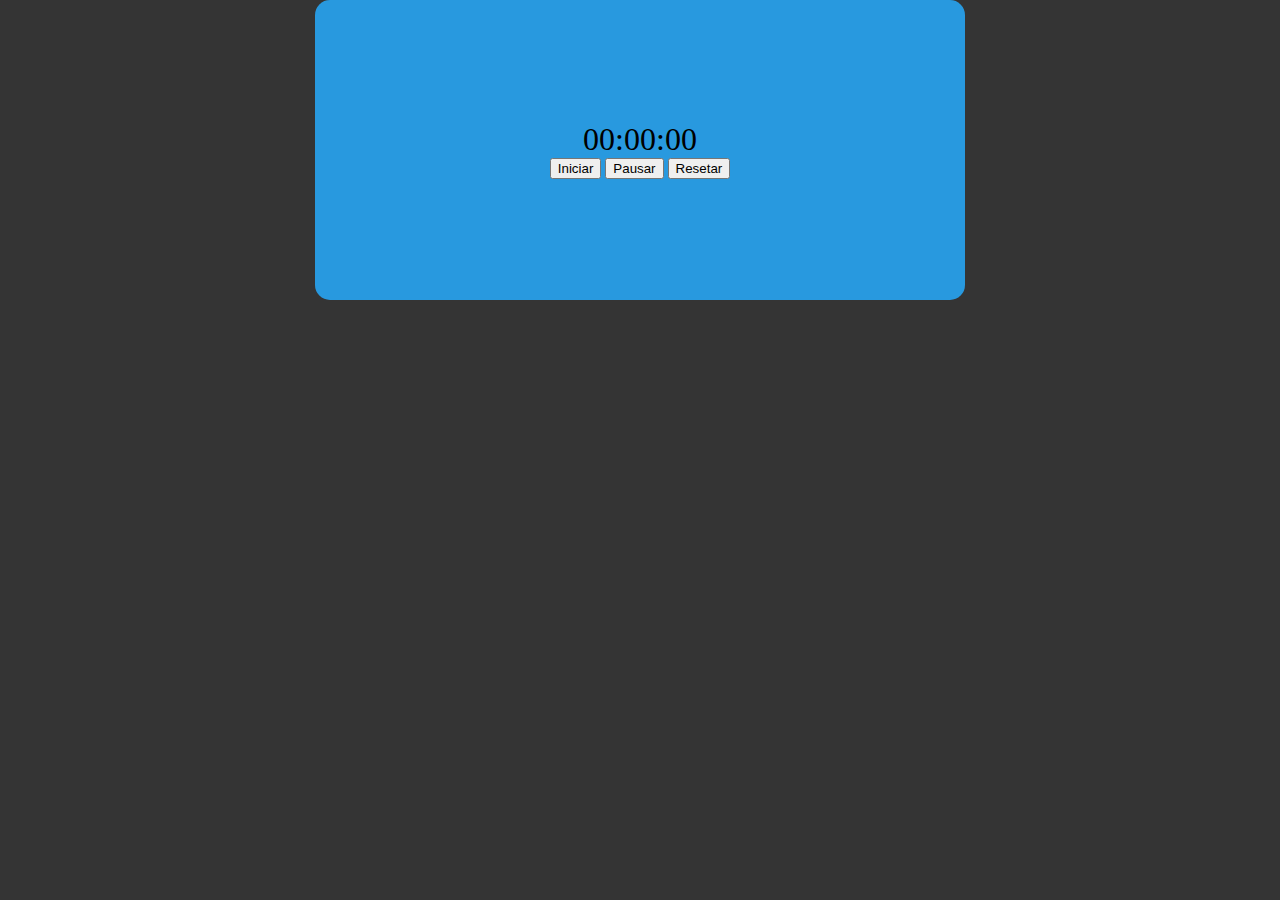
<file: src/index.html>
<!DOCTYPE html>
<html lang="pt-br">

<head>
	<meta charset="UTF-8">
	<meta http-equiv="X-UA-Compatible" content="IE=edge">
	<meta name="viewport" content="width=device-width, initial-scale=1.0">
	<link rel="stylesheet" href="assets/css/style.css">
	<title>Document</title>
</head>

<body>
	<div class="container">
		<p class="timer">00:00:00</p>
		<div class="buttons">
			<button class="btniniciar">Iniciar</button>
			<button class="btnpausar">Pausar</button>
			<button class="btnresetar">Resetar</button>
		</div>
	</div>
	<script src="assets/js/app.js"></script>
</body>

</html>
</file>
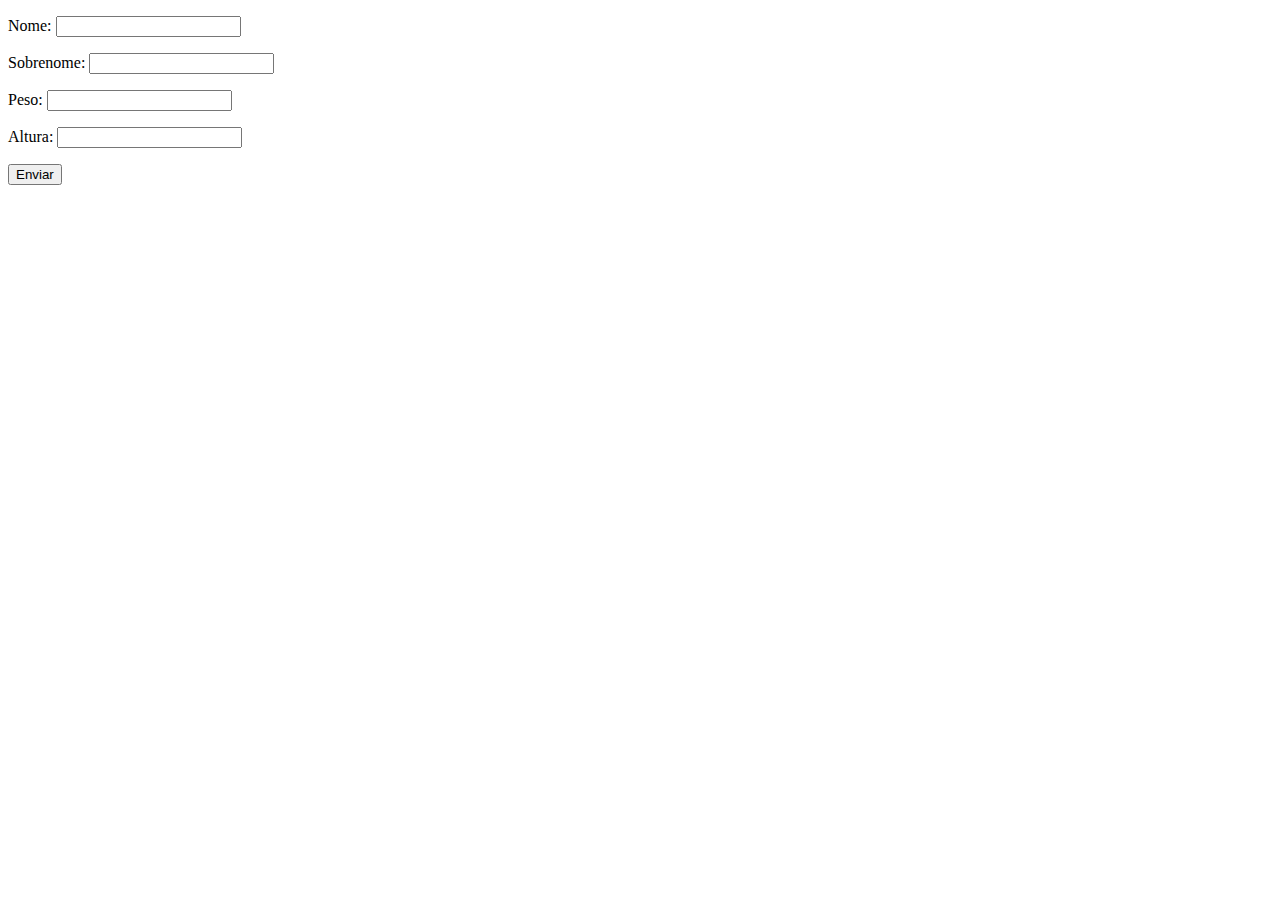
<file: CursoJS/Aula-34/index.html>
<!DOCTYPE html>
<html lang="en">
<head>
    <meta charset="UTF-8">
    <meta http-equiv="X-UA-Compatible" content="IE=edge">
    <meta name="viewport" content="width=device-width, initial-scale=1.0">
    <title>Document</title>
</head>
<body>
    <form action="" method="post" class="form">
        <p>Nome: <input type="text" name="" class="nome"></p>
        <p>Sobrenome: <input type="text" name="" class="sobrenome"></p>
        <p>Peso: <input type="text" name="" class="peso"> </p>
        <p>Altura: <input type="text" name="" class="altura"></p>
        <button>Enviar</button>
    </form>

    <div class="resultado">
        <p class="returnNome"></p>
        <p class="returnSobrenome"></p>
        <p class="returnPeso"></p>
        <p class="returnAltura"></p>
    </div>
    <script src="script.js"></script>
</body>
</html>
</file>
<file: src/assets/css/style.css>
* {
	margin: 0px;
}

body {
	display: flex;
	flex-direction: row;
	justify-content: center;
	background-color: #343434;
}

.container {
	height: 300px;
	width: 650px;
	display: flex;
	flex-direction: column;
	justify-content: center;
	align-items: center;
	border-radius: 15px;
	background-color: #2899df;
}

.container .timer {
	font-size: 32px;
	color: #000;
}
</file>
